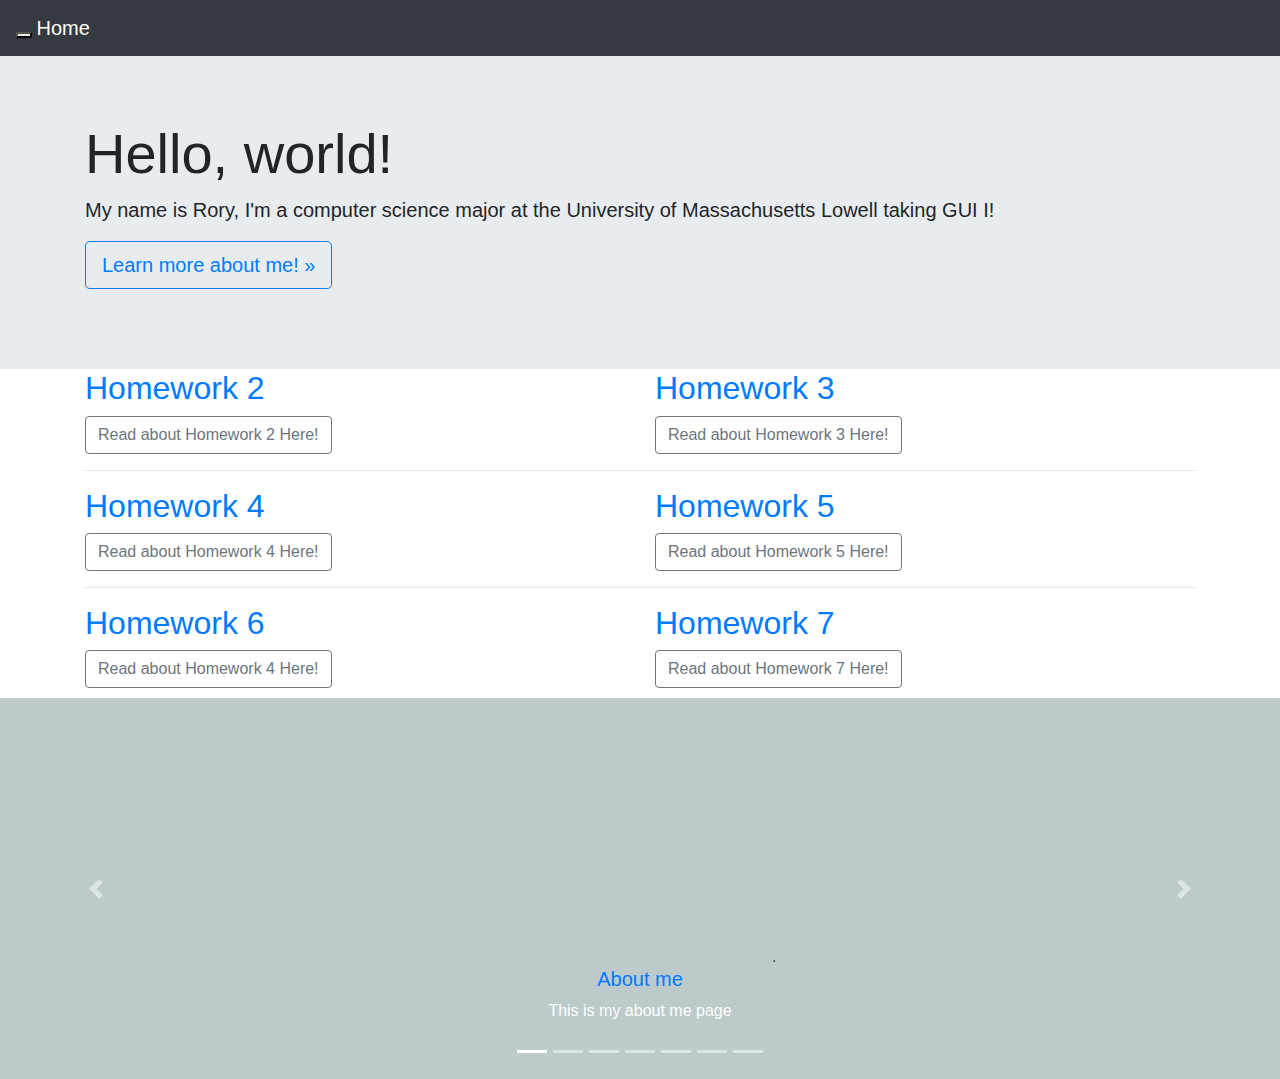
<file: index.html>
<!doctype html>
<!--
Student: Rory Wirch
Contact: rory_wirch@student.uml.edu
Class: GUI I
Professor: Wenjin Zhou
Assignment: HW 4
Notes: The initial template for this page is taken from: https://getbootstrap.com/docs/4.3/getting-started/introduction/

-->
<html lang="en">
    <head>
        <!-- Required meta tags -->
        <meta charset="utf-8">
        <meta name="viewport" content="width=device-width, initial-scale=1, shrink-to-fit=no">

        <!-- Bootstrap CSS -->
        <link rel="stylesheet" href="https://stackpath.bootstrapcdn.com/bootstrap/4.3.1/css/bootstrap.min.css" integrity="sha384-ggOyR0iXCbMQv3Xipma34MD+dH/1fQ784/j6cY/iJTQUOhcWr7x9JvoRxT2MZw1T" crossorigin="anonymous">
        <!-- this overrides the bottom margin for the jumbotron which makes it line up better with the carousel -->
        <style media="screen">
            .jumbotron {
                margin-bottom: 0;
            }
            .row {
                margin-bottom: 10px;
            }
        </style>
        <title>Homework 4</title>
    </head>
    <body>
        <nav class="navbar navbar-inverse navbar-fixed-top navbar-dark bg-dark">
            <div class="navbar-header">
                <button type="button" class="navbar-toggle collapsed" data-toggle="collapse" data-target="#navbar" aria-expanded="false" aria-controls="navbar">
                <span class="sr-only">Toggle navigation</span>
                <span class="icon-bar"></span>
                <span class="icon-bar"></span>
                <span class="icon-bar"></span>
                </button>
                <a class="navbar-brand" href="index.html">Home</a>
            </div>
            <div id="navbar" class="navbar-collapse collapse">
                <ul class="nav navbar-nav">
                    <li><a href="about_me.html">About</a></li>
                    <li><a href="original_index.html">Homework 2</a></li>
                    <li><a href="pacific.html">Homework 3</a></li>
                    <li><a href="index.html">Homework 4</a></li>
                    <li><a href="hw5.html">Homework 5</a></li>
                    <li><a href="hw6.html">Homework 6</a></li>
                    <li><a href="hw7.html">Homework 7</a></li>
                </ul>
            </div>
        </nav>
        <!-- this jumbotron was taken from my inclass bootsrap assignment -->
        <!-- it has been modified for HW4 -->
        <div class="jumbotron jumbotron-fluid">
            <div class="container">
                <h1 class="display-4">Hello, world!</h1>
                <p class="lead">My name is Rory, I'm a computer science major at the University of Massachusetts Lowell taking GUI I!</p>
                <p class="lead">
                  <a class="btn btn-outline-primary btn-lg" href="about_me.html" role="button">Learn more about me! &raquo;</a>
                </p>
            </div>
        </div>
        <div class="container">
            <div class="row">
                <div class="col-lg-6">
                    <a href="original_index.html"><h2>Homework 2</h2></a>
                    <!-- the following modal was based off of code found here: https://getbootstrap.com/docs/4.0/components/modal/ -->
                    <button type="button" class="btn btn-outline-secondary" data-toggle="modal" data-target="#hwModal_1">
                        Read about Homework 2 Here!
                    </button>
                    <div class="modal fade" id="hwModal_1" tabindex="-1" role="dialog" aria-labelledby="exampleModalLabel" aria-hidden="true">
                        <div class="modal-dialog" role="document">
                            <div class="modal-content">
                                <div class="modal-header">
                                    <h5 class="modal-title" id="exampleModalLabel">HW 2 summary</h5>
                                    <button type="button" class="close" data-dismiss="modal" aria-label="Close">
                                        <span aria-hidden="true">&times;</span>
                                    </button>
                                </div>
                                <div class="modal-body">
                                    For Homework 2 I had to create an index.html webpage on the CS
                                    server. This webpage is meant to host my projects for GUI I.
                                    This projet introduces students to basic HTML and CSS.
                                </div>
                                <div class="modal-footer">
                                    <button type="button" class="btn btn-secondary" data-dismiss="modal">Close</button>
                                </div>
                            </div>
                        </div>
                    </div>
                </div>
                <div class="col-lg-6">
                    <a href="pacific.html"><h2>Homework 3</h2></a>
                    <!-- the following modal was based off of code found here: https://getbootstrap.com/docs/4.0/components/modal/ -->
                    <button type="button" class="btn btn-outline-secondary" data-toggle="modal" data-target="#hwModal_2">
                        Read about Homework 3 Here!
                    </button>
                    <div class="modal fade" id="hwModal_2" tabindex="-1" role="dialog" aria-labelledby="exampleModalLabel" aria-hidden="true">
                        <div class="modal-dialog" role="document">
                            <div class="modal-content">
                                <div class="modal-header">
                                    <h5 class="modal-title" id="exampleModalLabel">HW 3 summary</h5>
                                    <button type="button" class="close" data-dismiss="modal" aria-label="Close">
                                        <span aria-hidden="true">&times;</span>
                                    </button>
                                </div>
                                <div class="modal-body">
                                    Homework 3 requiores that students style a webpage only using CSS.
                                    The use of HTML is not allowed and the only changes allowed are
                                    to the external style sheet. This assignment gives additional CSS
                                    practice to students.
                                </div>
                                <div class="modal-footer">
                                    <button type="button" class="btn btn-secondary" data-dismiss="modal">Close</button>
                                </div>
                            </div>
                        </div>
                    </div>
                </div>
            </div>
            <hr>
            <div class="row">
                <div class="col-lg-6">
                    <a href="index.html"><h2>Homework 4</h2></a>
                    <!-- the following modal was based off of code found here: https://getbootstrap.com/docs/4.0/components/modal/ -->
                    <button type="button" class="btn btn-outline-secondary" data-toggle="modal" data-target="#hwModal_3">
                        Read about Homework 4 Here!
                    </button>
                    <div class="modal fade" id="hwModal_3" tabindex="-1" role="dialog" aria-labelledby="exampleModalLabel" aria-hidden="true">
                        <div class="modal-dialog" role="document">
                            <div class="modal-content">
                                <div class="modal-header">
                                    <h5 class="modal-title" id="exampleModalLabel">HW 4 summary</h5>
                                    <button type="button" class="close" data-dismiss="modal" aria-label="Close">
                                        <span aria-hidden="true">&times;</span>
                                    </button>
                                </div>
                                <div class="modal-body">
                                    The purpose of Homework 4 is to gain experience with bootstrap.
                                    I have converted my original index.html to a responsive, mobile-friendly
                                    web page.
                                </div>
                                <div class="modal-footer">
                                    <button type="button" class="btn btn-secondary" data-dismiss="modal">Close</button>
                                </div>
                            </div>
                        </div>
                    </div>
                </div>
                <div class="col-lg-6">
                    <a href="hw5.html"><h2>Homework 5</h2></a>
                    <button type="button" class="btn btn-outline-secondary" data-toggle="modal" data-target="#hwModal_4">
                        Read about Homework 5 Here!
                    </button>
                    <!-- the following modal was based off of code found here: https://getbootstrap.com/docs/4.0/components/modal/ -->
                    <div class="modal fade" id="hwModal_4" tabindex="-1" role="dialog" aria-labelledby="exampleModalLabel" aria-hidden="true">
                        <div class="modal-dialog" role="document">
                            <div class="modal-content">
                                <div class="modal-header">
                                    <h5 class="modal-title" id="exampleModalLabel">HW 5 Summary</h5>
                                    <button type="button" class="close" data-dismiss="modal" aria-label="Close">
                                        <span aria-hidden="true">&times;</span>
                                    </button>
                                </div>
                                <div class="modal-body">
                                    Coming soon!
                                </div>
                                <div class="modal-footer">
                                    <button type="button" class="btn btn-secondary" data-dismiss="modal">Close</button>
                                </div>
                            </div>
                        </div>
                    </div>
                </div>

            </div>
            <hr>
            <div class="row">
                <div class="col-lg-6">
                    <a href="hw6.html"><h2>Homework 6</h2></a>
                    <!-- the following modal was based off of code found here: https://getbootstrap.com/docs/4.0/components/modal/ -->
                    <button type="button" class="btn btn-outline-secondary" data-toggle="modal" data-target="#hwModal_3">
                        Read about Homework 4 Here!
                    </button>
                    <div class="modal fade" id="hwModal_6" tabindex="-1" role="dialog" aria-labelledby="exampleModalLabel" aria-hidden="true">
                        <div class="modal-dialog" role="document">
                            <div class="modal-content">
                                <div class="modal-header">
                                    <h5 class="modal-title" id="exampleModalLabel">HW 6 summary</h5>
                                    <button type="button" class="close" data-dismiss="modal" aria-label="Close">
                                        <span aria-hidden="true">&times;</span>
                                    </button>
                                </div>
                                <div class="modal-body">
                                    #
                                </div>
                                <div class="modal-footer">
                                    <button type="button" class="btn btn-secondary" data-dismiss="modal">Close</button>
                                </div>
                            </div>
                        </div>
                    </div>
                </div>
                <div class="col-lg-6">
                    <a href="hw7.html"><h2>Homework 7</h2></a>
                    <!-- the following modal was based off of code found here: https://getbootstrap.com/docs/4.0/components/modal/ -->
                    <button type="button" class="btn btn-outline-secondary" data-toggle="modal" data-target="#hwModal_3">
                        Read about Homework 7 Here!
                    </button>
                    <div class="modal fade" id="hwModal_7" tabindex="-1" role="dialog" aria-labelledby="exampleModalLabel" aria-hidden="true">
                        <div class="modal-dialog" role="document">
                            <div class="modal-content">
                                <div class="modal-header">
                                    <h5 class="modal-title" id="exampleModalLabel">HW 7 summary</h5>
                                    <button type="button" class="close" data-dismiss="modal" aria-label="Close">
                                        <span aria-hidden="true">&times;</span>
                                    </button>
                                </div>
                                <div class="modal-body">
                                    #
                                </div>
                                <div class="modal-footer">
                                    <button type="button" class="btn btn-secondary" data-dismiss="modal">Close</button>
                                </div>
                            </div>
                        </div>
                    </div>
                </div>
            </div>

        </div>
        <!--This carousel was taken from https://getbootstrap.com/docs/4.0/components/carousel/ -->
        <!-- I have modified it to fit my purposes for HW 4 -->
        <div id="carouselExampleIndicators" class="carousel slide" data-ride="carousel">
            <ol class="carousel-indicators">
                <li data-target="#carouselExampleIndicators" data-slide-to="0" class="active"></li>
                <li data-target="#carouselExampleIndicators" data-slide-to="1"></li>
                <li data-target="#carouselExampleIndicators" data-slide-to="2"></li>
                <li data-target="#carouselExampleIndicators" data-slide-to="3"></li>
                <li data-target="#carouselExampleIndicators" data-slide-to="4"></li>
                <li data-target="#carouselExampleIndicators" data-slide-to="5"></li>
                <li data-target="#carouselExampleIndicators" data-slide-to="6"></li>
            </ol>
            <div class="carousel-inner">
                <div class="carousel-item active">
                    <img class="d-block w-100" src="images/main/carousel/baseCarousel.png" alt="First slide">
                    <div class="carousel-caption">
                        <a href="about_me.html"><h5>About me</h5></a>
                        <p>This is my about me page</p>
                    </div>
                </div>
                <div class="carousel-item">
                    <img class="d-block w-100" src="images/main/carousel/baseCarousel.png" alt="Second slide">
                    <div class="carousel-caption">
                        <a href="original_index.html"><h5>Homework 2</h5></a>
                        <p>This is my page for homework 2</p>
                    </div>
                </div>
                <div class="carousel-item">
                    <img class="d-block w-100" src="images/main/carousel/baseCarousel.png" alt="Third slide">
                    <div class="carousel-caption">
                        <a href="pacific.html"><h5>Homework 3</h5></a>
                        <p>This is my page for homework 3</p>
                    </div>
                </div>
                <div class="carousel-item">
                    <img class="d-block w-100" src="images/main/carousel/baseCarousel.png" alt="Fourth slide">
                    <div class="carousel-caption">
                        <a href="index.html"><h5>Homework 4</h5></a>
                        <p>This is my page for homework 4</p>
                    </div>
                </div>
                <div class="carousel-item">
                    <img class="d-block w-100" src="images/main/carousel/baseCarousel.png" alt="Fifth slide">
                    <div class="carousel-caption">
                        <a href="hw5.html"><h5>Homework 5</h5></a>
                        <p>This is my page for homework 5</p>
                    </div>
                </div>
                <div class="carousel-item">
                    <img class="d-block w-100" src="images/main/carousel/baseCarousel.png" alt="Sixth slide">
                    <div class="carousel-caption">
                        <a href="hw6.html"><h5>Homework 6</h5></a>
                        <p>This is my page for homework 6</p>
                    </div>
                </div>
                <div class="carousel-item">
                    <img class="d-block w-100" src="images/main/carousel/baseCarousel.png" alt="Seventh slide">
                    <div class="carousel-caption">
                        <a href="hw7.html"><h5>Homework 7</h5></a>
                        <p>This is my page for homework 7</p>
                    </div>
                </div>
            </div>
            <a class="carousel-control-prev" href="#carouselExampleIndicators" role="button" data-slide="prev">
                <span class="carousel-control-prev-icon" aria-hidden="true"></span>
                <span class="sr-only">Previous</span>
            </a>
            <a class="carousel-control-next" href="#carouselExampleIndicators" role="button" data-slide="next">
                <span class="carousel-control-next-icon" aria-hidden="true"></span>
                <span class="sr-only">Next</span>
            </a>
        </div>
        <!-- Optional JavaScript -->
        <!-- jQuery first, then Popper.js, then Bootstrap JS -->
        <script src="https://code.jquery.com/jquery-3.3.1.slim.min.js" integrity="sha384-q8i/X+965DzO0rT7abK41JStQIAqVgRVzpbzo5smXKp4YfRvH+8abtTE1Pi6jizo" crossorigin="anonymous"></script>
        <script src="https://cdnjs.cloudflare.com/ajax/libs/popper.js/1.14.7/umd/popper.min.js" integrity="sha384-UO2eT0CpHqdSJQ6hJty5KVphtPhzWj9WO1clHTMGa3JDZwrnQq4sF86dIHNDz0W1" crossorigin="anonymous"></script>
        <script src="https://stackpath.bootstrapcdn.com/bootstrap/4.3.1/js/bootstrap.min.js" integrity="sha384-JjSmVgyd0p3pXB1rRibZUAYoIIy6OrQ6VrjIEaFf/nJGzIxFDsf4x0xIM+B07jRM" crossorigin="anonymous"></script>
    </body>
</html>
</file>
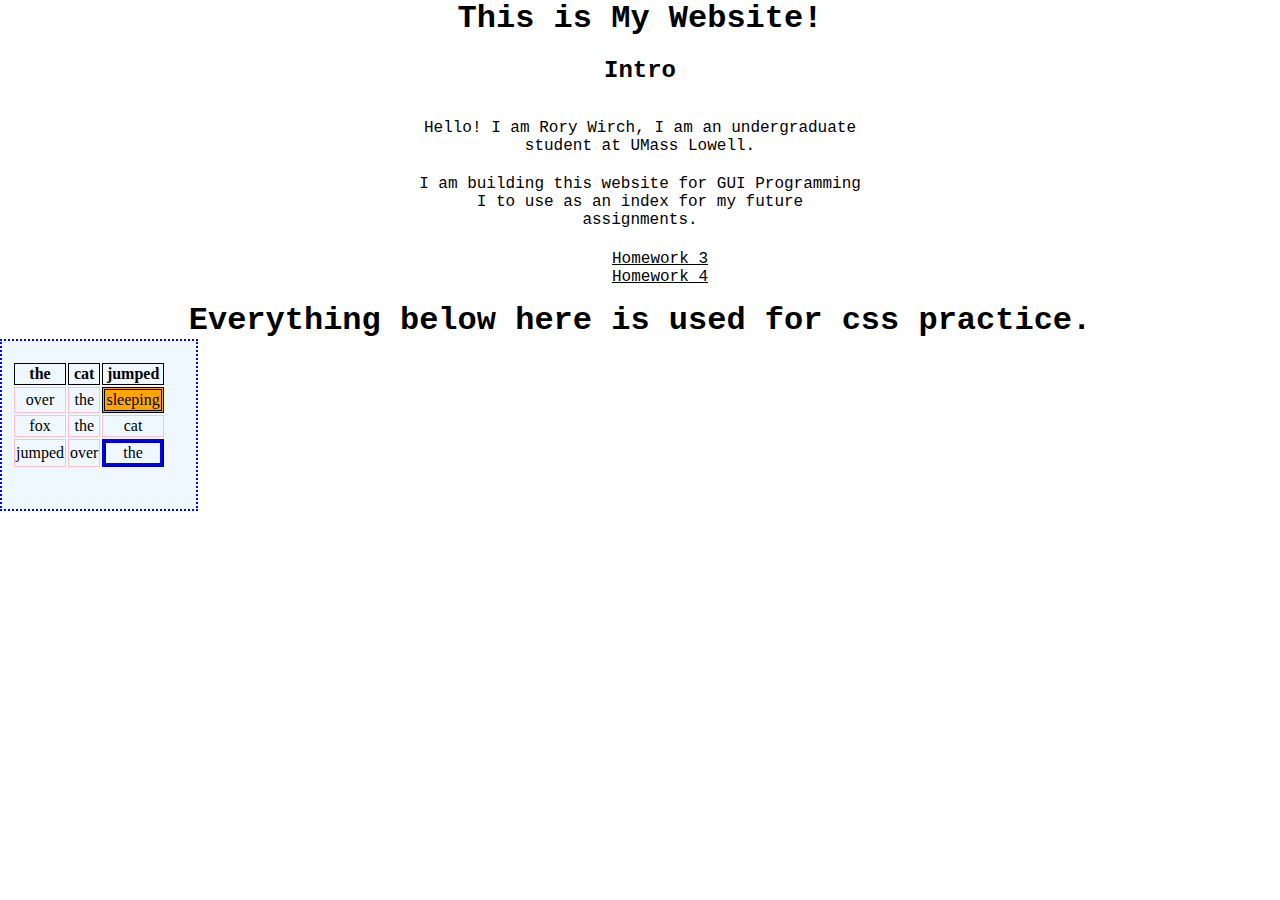
<file: original_index.html>
<!DOCTYPE html>
<!--
Rory Wirch
rory_wirch@student.uml.edu
Undergraduate CS student in 91.61 GUI Programming I
7/13/2020
This file has a basic header and intro about myself, it also has a list which
will serve as an index for my future assignments.
 -->
<html>
  <head>
    <meta charset="utf-8">
    <title>Hello!</title>
    <link rel="stylesheet" href="css/style.css">
  </head>
  <body>
    <header>
        This is My Website!
    </header>
    <div class = "intro">
        <article>
	  <h2>Intro</h2>
          <p>Hello! I am Rory Wirch, I am an undergraduate student at UMass Lowell.</p>
          <p>I am building this website for GUI Programming I to use as an index for my future assignments.</p>
        </article>
    </div>
    <div class="assignment table">
      <ul id = "nav_table">
        <li><a href="pacific.html">Homework 3</a></li>
        <li><a href="index.html">Homework 4</a></li>
      </ul>
    </div>
    <div class="filler">
      <header>
        Everything below here is used for css practice.
      </header>
      <table>
        <tr>
          <th>the</th>
          <th>cat</th>
          <th>jumped</th>
        </tr>
        <tr>
          <td>over</td>
          <td>the</td>
          <td id="box1">sleeping</td>
        </tr>
        <tr>
          <td>fox</td>
          <td>the</td>
          <td>cat</td>
        </tr>
        <tr>
          <td>jumped</td>
          <td>over</td>
          <td id="box2">the</td>
        </tr>
      </table>

    </div>

  </body>
</html>
</file>
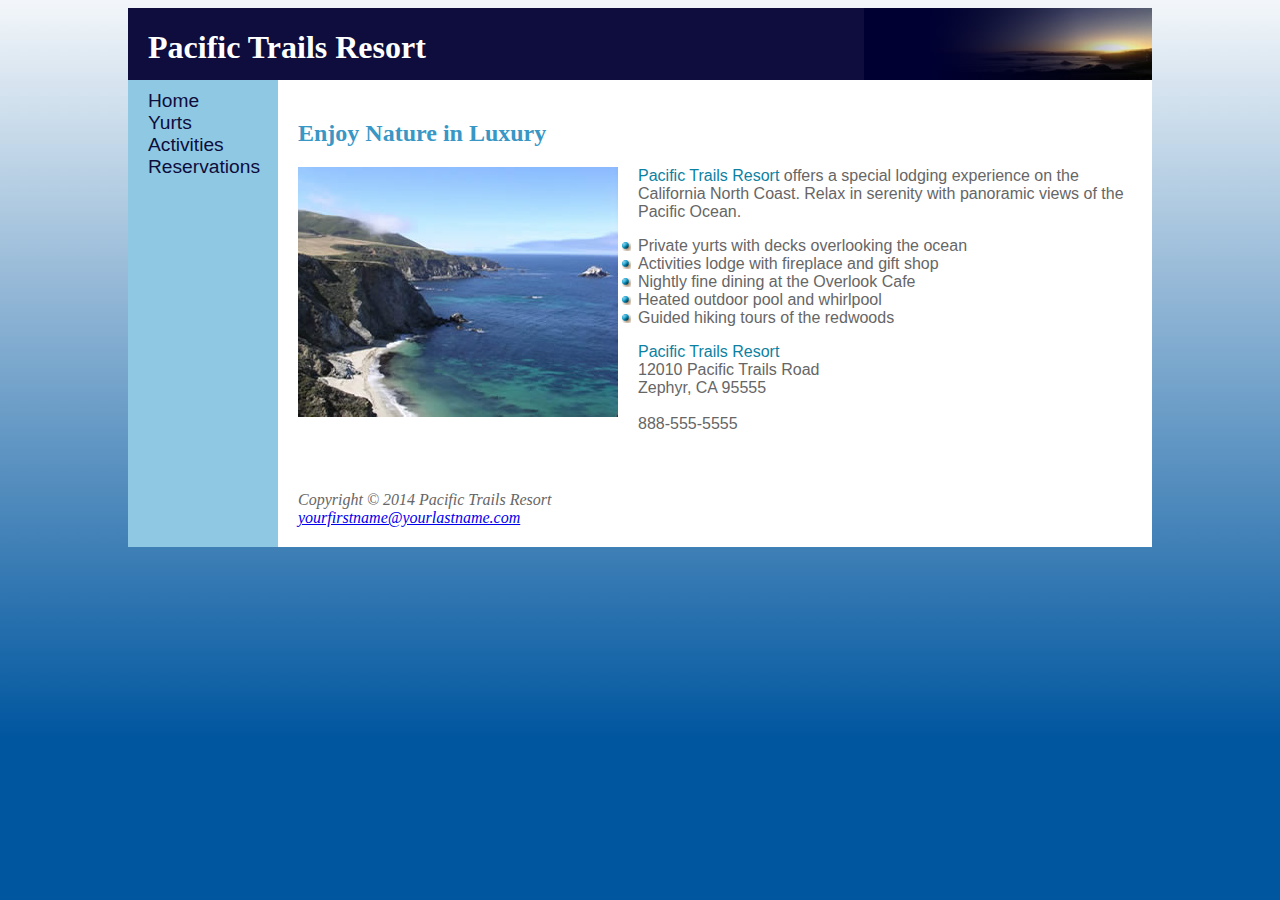
<file: pacific.html>
<!DOCTYPE html>
<html lang="en">
<head>
    <title>Pacific Trails Resort</title>
    <meta charset="utf-8">
    <link href="css/pacific.css" rel="stylesheet">
    <meta name="viewport" content="width=device-width, initial-scale=1.0">
    <!--[if lt IE 9]>
   <script src="http://html5shim.googlecode.com/svn/trunk/html5.js"> </script>   <![endif]-->
</head>
<body>
    <div id="wrapper">
        <header>
            <h1>Pacific Trails Resort</h1>
        </header>
        <nav>
            <ul>
                <li><a href="index.html">Home</a>
                </li>
                <li><a href="yurts.html">Yurts</a>
                </li>
                <li><a href="activities.html">Activities</a>
                </li>
                <li><a href="reservations.html">Reservations</a>
            </ul>
        </nav>
        <div id="content">
            <h2>Enjoy Nature in Luxury</h2>
            <img src="images/pacific/coast.jpg" alt="Pacific Coast">
            <p><span class="resort">Pacific Trails Resort</span> offers a special lodging experience on the California North Coast. Relax in serenity with panoramic views of the Pacific Ocean.</p>
            <ul>
                <li>Private yurts with decks overlooking the ocean</li>
                <li>Activities lodge with fireplace and gift shop</li>
                <li>Nightly fine dining at the Overlook Cafe</li>
                <li>Heated outdoor pool and whirlpool</li>
                <li>Guided hiking tours of the redwoods</li>
            </ul>
            <div id="contact">
                <span class="resort">Pacific Trails Resort</span>
                <br> 12010 Pacific Trails Road
                <br> Zephyr, CA 95555
                <br>
                <br> 888-555-5555
                <br>
                <br>
            </div>
        </div>
        <footer>
            Copyright &copy; 2014 Pacific Trails Resort
            <br>
            <a href="mailto:yourfirstname@yourlastname.com">yourfirstname@yourlastname.com</a>
        </footer>
    </div>
</body>

</html>
</file>
<file: css/style.css>
body{
  margin: auto;
  text-align: center;
  font-family: "Courier New", Courier, monospace
}
header {
  font-size: 24pt;
  font-weight: bold;
}
p {
  padding-top: 15px;
  padding-bottom: 5px;
  margin: auto;
  width: 450px;
}
li {
  display: block;
}
li a {
  color: black;
}
li a:hover {
  color: blue;
}
table {
  Padding-left: 10px;
  padding-top: 20px;
  padding-right: 30px;
  padding-bottom: 40px;
  font-family: veranda;
  background-color: AliceBlue;
  border: 2px dotted blue;
}
th {
  border: 1px solid black;
}
td {
  border: 1px double pink;
}
#box1 {
  border-color: black;
  border-width: 3px;
  background-color: orange;
}
#box2 {
  border-color: blue;
  border-width: 4px;
  border-style: ridge;

}
</file>
<file: css/pacific.css>
/*
Student: Rory Wirch
Class: GUI 1
Professor: Wenjin Zhou
Asignment: HW2
Email: rory_wirch@student.uml.edu
*/
header, hgroup, nav, footer, figure, figcaption, aside, section, article {
	display: block;
}
body {
  background-image: url("../images/pacific/ptrbackground.jpg");
  background-color: #00569f;
	color: #666666;
	font-family: Arial, Helvetica;
  margin-left: 10%;
  margin-right: 10%;
  margin-bottom: 10%;
}
#wrapper {
  background-color: #8FC8E2;
  display: grid;
  grid-template-columns: 150px auto;
  grid-template-rows: 72px auto auto;
}
header {
  grid-column-start: 1;
  grid-column-end: 3;
  grid-row-start: 1;
  grid-row-end: 2;
	padding-left: 20px;
  background-image: url("../images/pacific/sunset.jpg");
  background-position: right;
  background-repeat: no-repeat;
  background-color: #0e0d3d;
	color: white;
}
nav {
  padding-top: 10px;
  grid-column-start: 1;
  grid-column-end: 2;
  grid-row-start: 2;
  grid-row-end: 4;
}
nav ul {
  margin: 0;
  padding-left: 20px;
  list-style-type: none;
	display: block;
	font-size: 1.2em;
}
nav li a{
	color: #0E0D3D;
  text-decoration: none;
}
#content {
	overflow: hidden;
	display: inline;
  grid-column-start: 2;
  grid-column-end: 3;
  grid-row-start: 2;
  grid-row-end: 3;
  padding: 20px;
  min-width: 450px;
  background-color: white;
}
#content h2 {
  color: #3997C5;
}
#content span {
	color: #0C81A2;
}
#content img {
	padding-right: 20px;
	float: left;
}
#content ul {
	list-style-image: url('../images/pacific/marker.gif');
}
footer {
  padding: 20px;
  grid-column-start: 2;
  grid-column-end: 2;
  grid-row-start: 3;
  grid-row-end: 4;
  background-color: white;
	font-style: italic;
}
h1,
h2 {
	font-family: Georgia, "Times New Roman", serif;
}
footer {
	font-family: Georgia, "Times New Roman", serif;
}
</file>
